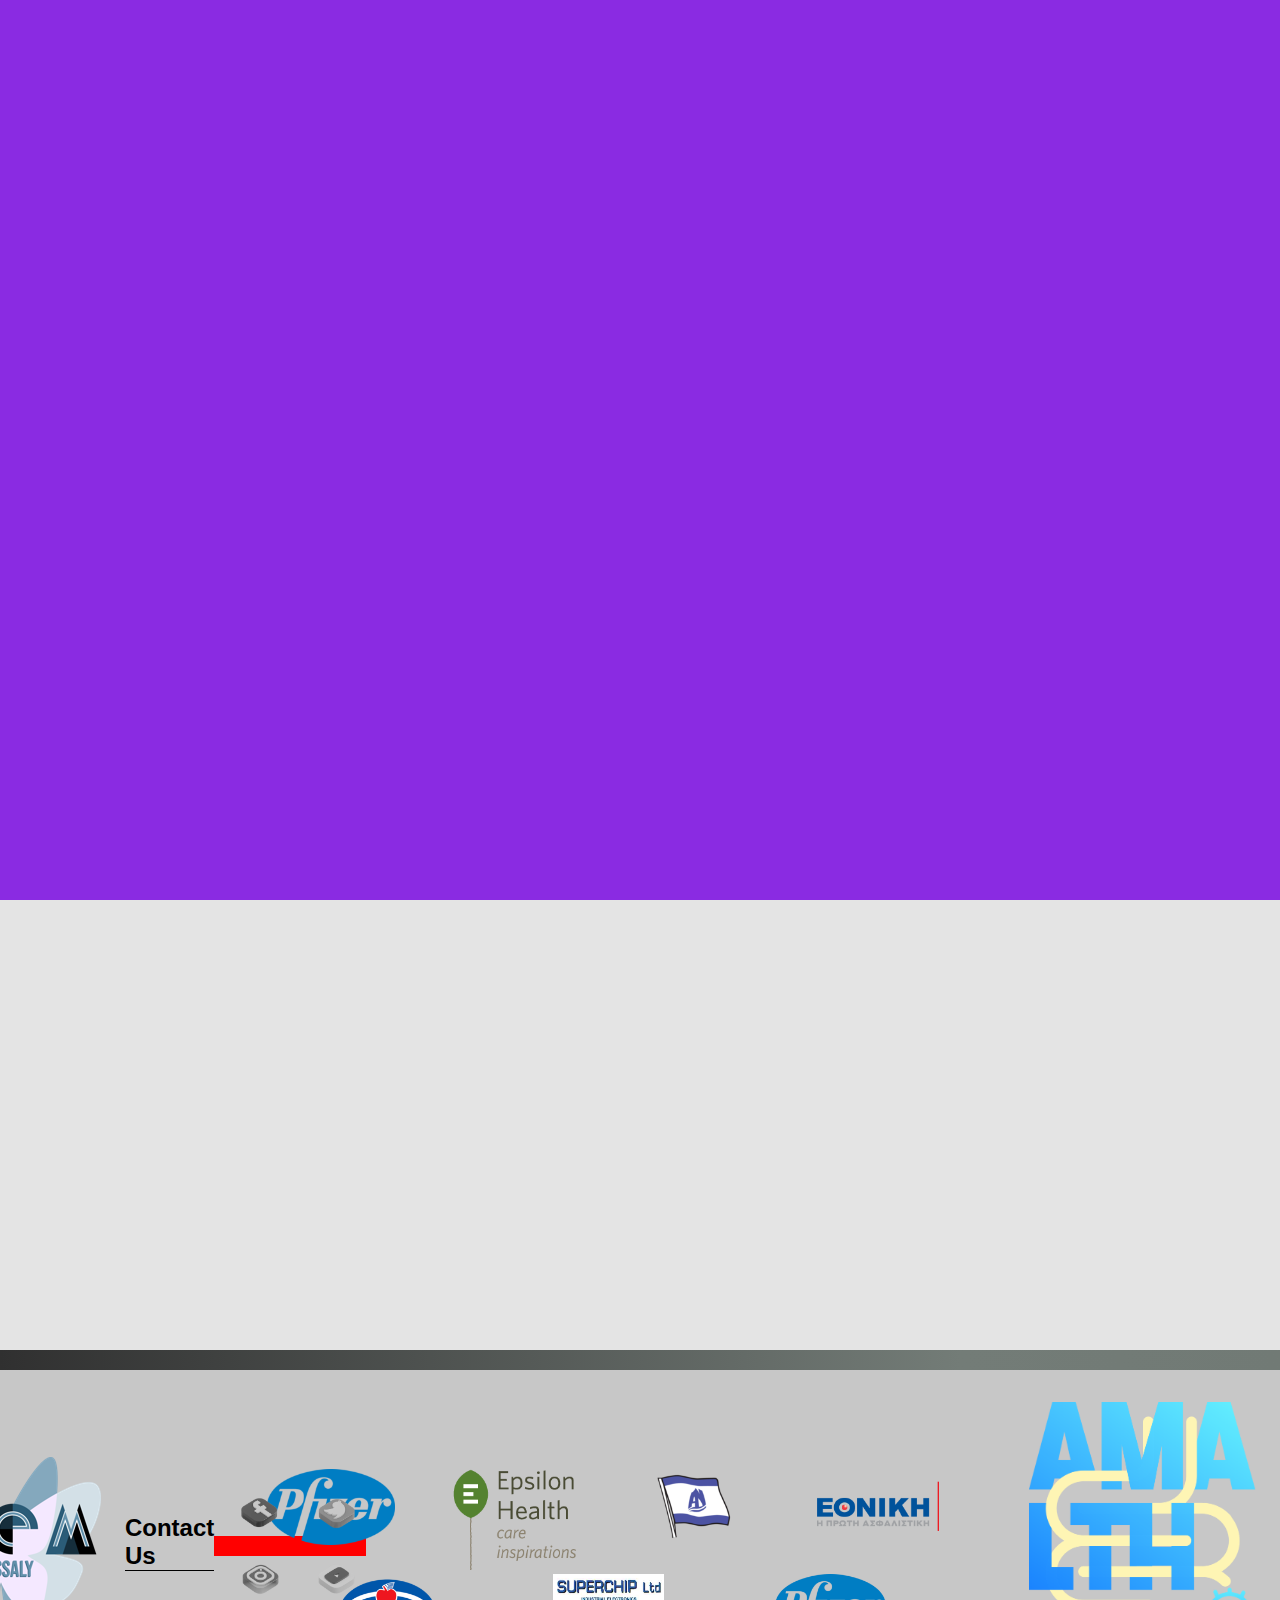
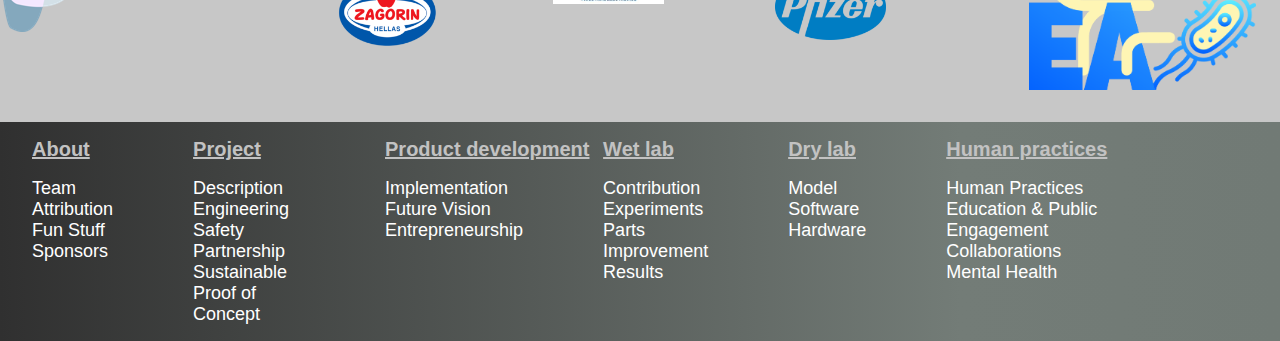
<file: our-team.html>
<!DOCTYPE html>
<html>
    <head>
        <link rel="stylesheet" type="text/css" href="assets/css/style.css">
        <link rel="stylesheet" type="text/css" href="assets/css/footerLast.css">
        <link rel="stylesheet" type="text/css" href="assets/css/our-team.css">
    </head>
    <body>
        <div class="context-container">
            <!--Photo and title at the begining of any page.-->
            <div class="pageHeader">


            </div>
        </div>

         <!-- Footer for desktops-->
        <!--Horizonal line on x axe, before the upperFooter.-->
        <footer>
            <div class="horizonal-line"></div>
            <div class="footerWrapper">
                <!-- upper footer with team logo and sponsors-->
                <div class="upperFooter">
                    <div class="upperFooter-cnt">
                        <div class="footerLogo-cnt">
                            <div class="fLogo-img">
                                <img src="assets/img/fly-thessaly-logo .png">
                            </div>
                            <!-- line on y axe.-->
                            <div class="footer-contactInfo-cnt">
                                <h2>Contact Us</h2>
                                <div class="footer-social">
                                    <div class="footer-soc-row">
                                        <div class="foo-soc-img"><a href="https://www.facebook.com/igemthessaly/" target="blank"><img src="assets/img/facebookColoredResized.png" ></a></div>
                                        <div class="foo-soc-img"><a href="https://www.instagram.com/igemthessaly/?hl=el" target="blank"><img src="assets/img/intagramLogo-Resized.png"></a></div>
                                    </div>
                                    <div class="footer-soc-row">
                                        <div class="foo-soc-img"><a href="https://twitter.com/igemthessaly?lang=el" target="blank"><img src="assets/img/twitterLogo-Resized.png"></a></div>
                                        <div class="foo-soc-img"><a href="https://www.youtube.com/channel/UCBHXzFL7r9xxHxqQICznphA" target="blank"><img src="assets/img/youtubeLogo-Resized.png"></a></div>
                                    </div>
                                    
                                </div>
                            </div>
                        </div>
                        <div class="footer-sponsors-cnt">
                            <div class="footer-sponsors-big">
                                <div class="sponsors-big-img">
                                    <img src="assets/img/sponsorsLogo/phizer-logo-resized.png">
                                </div>
                                <div class="sponsors-big-img">
                                    <img src="assets/img/sponsorsLogo/logo_EPSILON-HEALTH_square_200px.png">
                                </div>
                                <div class="sponsors-big-img">
                                    <img src="assets/img/sponsorsLogo/Hnet.com-image.png">
                                </div>
                                <div class="sponsors-big-img">
                                    <img src="assets/img/sponsorsLogo/ethniki-asfalistiki.png">
                                </div>
                            </div>
                            <div class="footer-sponsors-slide">
                                <div class="footer-sponsors-small">
                                    <img src="assets/img/sponsorsLogo/ZAGORIN final.png">
                                </div>
                                <div class="footer-sponsors-small">
                                    <img src="assets/img/sponsorsLogo/chiplogo.jpg" width="85%;">
                                </div>
                                <div class="footer-sponsors-small">
                                    <img src="assets/img/sponsorsLogo/phizer-logo-resized.png">
                                </div>
                                <div class="footer-sponsors-small">
                                    <img src="assets/img/sponsorsLogo/phizer-logo-resized.png">
                                </div>
                                <div class="footer-sponsors-small">
                                    <img src="assets/img/sponsorsLogo/phizer-logo-resized.png">
                                </div>
                                <div class="footer-sponsors-small">
                                    <img src="assets/img/sponsorsLogo/phizer-logo-resized.png">
                                </div>
                            </div>
                        </div>
                        <div class="footer-right-logo-cnt">
                            <img src="/assets/img/LogoAmal2021.jpg">
                        </div>
                </div>
                
            </div>
            <div class="lowerFooter">
                <div class="lowerFooter-cnt">
                    <div class="quickmenu-cnt">
                        <div>
                            <h2>About</h2>
                            <ul id="projectList">
                                <li><a href="https://2020.igem.org/Team:Vilnius-Lithuania/Description">Team</a></li>
                                <li><a href="https://2020.igem.org/Team:Vilnius-Lithuania/Implementation">Attribution</a></li>
                                <li><a href="https://2020.igem.org/Team:Vilnius-Lithuania/Contribution">Fun Stuff</a></li>
                                <li><a href="https://2020.igem.org/Team:visibleVilnius-Lithuania/Graphic_Design">Sponsors</a></li>
                            </ul>
                        </div>
                        <div>
                            <h2>Project</h2>
                            <ul id="projectList">
                                <li><a href="https://2020.igem.org/Team:Vilnius-Lithuania/Description">Description</a></li>
                                <li><a href="https://2020.igem.org/Team:Vilnius-Lithuania/Implementation">Engineering</a></li>
                                <li><a href="https://2020.igem.org/Team:Vilnius-Lithuania/Contribution">Safety</a></li>
                                <li><a href="https://2020.igem.org/Team:Vilnius-Lithuania/Graphic_Design">Partnership</a></li>
                                <li><a href="https://2020.igem.org/Team:Vilnius-Lithuania/Awards">Sustainable</a></li>
                                <li><a href="https://2020.igem.org/Team:Vilnius-Lithuania/Awards">Proof of Concept</a></li>

                            </ul>
                        </div>
                        <div>
                            <h2>Product development</h2>
                            <ul id="wetLab">
                                <li><a href="https://2020.igem.org/Team:Vilnius-Lithuania/Design">Implementation</a></li>
                                <li><a href="https://2020.igem.org/Team:Vilnius-Lithuania/Experiments">Future Vision</a></li>
                                <li><a href="https://2020.igem.org/Team:Vilnius-Lithuania/Results">Entrepreneurship</a></li>
                            </ul>
                        </div>
                        <div>
                            <h2>Wet lab</h2>
                            <ul id="dryLab">
                                <li><a href="https://2020.igem.org/Team:Vilnius-Lithuania/Model">Contribution</a></li>
                                <li><a href="https://2020.igem.org/Team:Vilnius-Lithuania/Software">Experiments</a></li>
                                <li><a href="https://2020.igem.org/Team:Vilnius-Lithuania/Hardware">Parts</a></li>
                                <li><a href="https://2020.igem.org/Team:Vilnius-Lithuania/Measurement">Improvement</a></li>
                                <li><a href="https://2020.igem.org/Team:Vilnius-Lithuania/Measurement">Results</a></li>

                            </ul>
                        </div>
                        <div>
                            <h2>Dry lab</h2>
                            <ul id="hpList">
                                <li>
                                    <a href="https://2020.igem.org/Team:Vilnius-Lithuania/Human_Practices">Model</a>
                                </li>
                                <li>
                                    <a href="https://2020.igem.org/Team:Vilnius-Lithuania/Education">Software</a>
                                </li>
                                <li>
                                    <a href="https://2020.igem.org/Team:Vilnius-Lithuania/The_6th_SynBio_Sense">Hardware</a>
                                </li>
                            </ul>
                        </div>
                        <div>
                            <h2>Human practices</h2>
                            <ul id="teamList">
                                <li>
                                    <a href="https://2020.igem.org/Team:Vilnius-Lithuania/Team">Human Practices</a>
                                </li>
                                <li>
                                    <a href="https://2020.igem.org/Team:Vilnius-Lithuania/Collaborations">Education & Public Engagement</a>
                                    </li>
                                    <li>
                                        <a href="https://2020.igem.org/Team:Vilnius-Lithuania/Attributions">Collaborations</a>
                                    </li>
                                    <li>
                                        <a href="https://2020.igem.org/Team:Vilnius-Lithuania/Attributions">Mental Health</a>
                                    </li>
                                </ul>
                        </div>
                    </div>
                    
                </div>
            </div>

        </footer>
        <!--SCRIPTS-->

        <script src="https://code.jquery.com/jquery-3.6.0.min.js"></script>
        <script  src="assets/js/slick.min.js"></script>
        <script  src="assets/js/slick-costum.js"></script>

    </body>
</html>
</file>
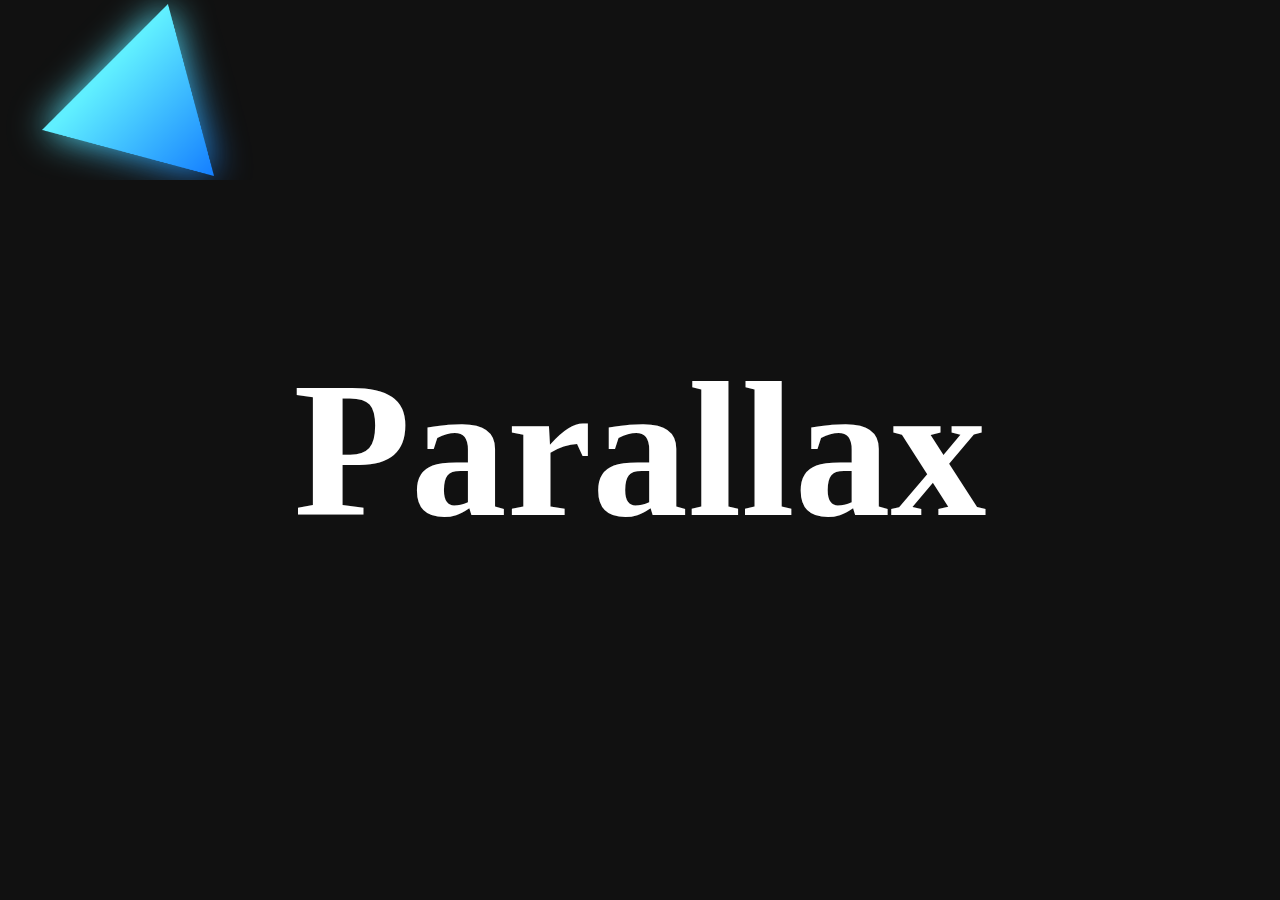
<file: parallax-test.html>
<!DOCTYPE html> 
<html>
    <head>
        <title>Template-Page</title>

        <meta content="width=device-width, initial-scale=1" name="viewport"/>
        <!--OUR Stylsheet rules-->

        <!--END of Stylesheet rules-->
        <!--==========================================================-->
        <!--Press 2 start font awesome-->
        <link rel="preconnect" href="https://fonts.gstatic.com">
        <link href="https://fonts.googleapis.com/css2?family=Ubuntu&display=swap" rel="stylesheet">
        <link href="https://fonts.googleapis.com/css2?family=Press+Start+2P&display=swap" rel="stylesheet">
        <link rel="preconnect" href="https://fonts.googleapis.com">
        <link rel="preconnect" href="https://fonts.gstatic.com" crossorigin>
        <link href="https://fonts.googleapis.com/css2?family=Raleway:wght@200&display=swap" rel="stylesheet">

        <!-- FOR TITLES-->
        <link rel="preconnect" href="https://fonts.gstatic.com" crossorigin>
        <link href="https://fonts.googleapis.com/css2?family=Sarala:wght@700&display=swap" rel="stylesheet">
        <!--==========================================================-->
    </head>

    <style>
        *{
            margin: 0;
            padding: 0;
            box-sizing: border-box;
        }
        body{
            background-color: #111;
        }
        section{
            position: relative;
            width: 100%;
            height: 100vh;
            overflow: hidden;
            display: flex;
            justify-content: center;
            align-items: center;
        }

        section h2{
            position: relative;
            color: #fff;
            font-size: 12rem;
        }

        section img{
            position: absolute;
            top: 0;
            left: 0;
            width: 20%;
            height: 20%;
            object-fit: cover;
        }

    </style>

    <body>

        <section>
            <img src="assets/img/final_triangle_blue.png" data-speed="5" class="layer">
            <h2 class="layer" data-speed="2">Parallax</h2>
        </section>

        <script type="text/javascript">
            document.addEventListener("mousemove" , parallax);
            function parallax(e){
                this.querySelectorAll('.layer').forEach(layer => {
                    const speed = layer.getAttribute('data-speed')

                    const x = (window.innerWidth - e.pageX*speed)/100
                    const y = (window.innerHeight - e.pageY*speed)/100

                    layer.style.transform = 'translateX(${x}px) translateY(${y}px)'
                });
            }
        </script>
                <script src="assets/js/parallax.js" type="text/javascript"></script>

    </body>
</html>
</file>
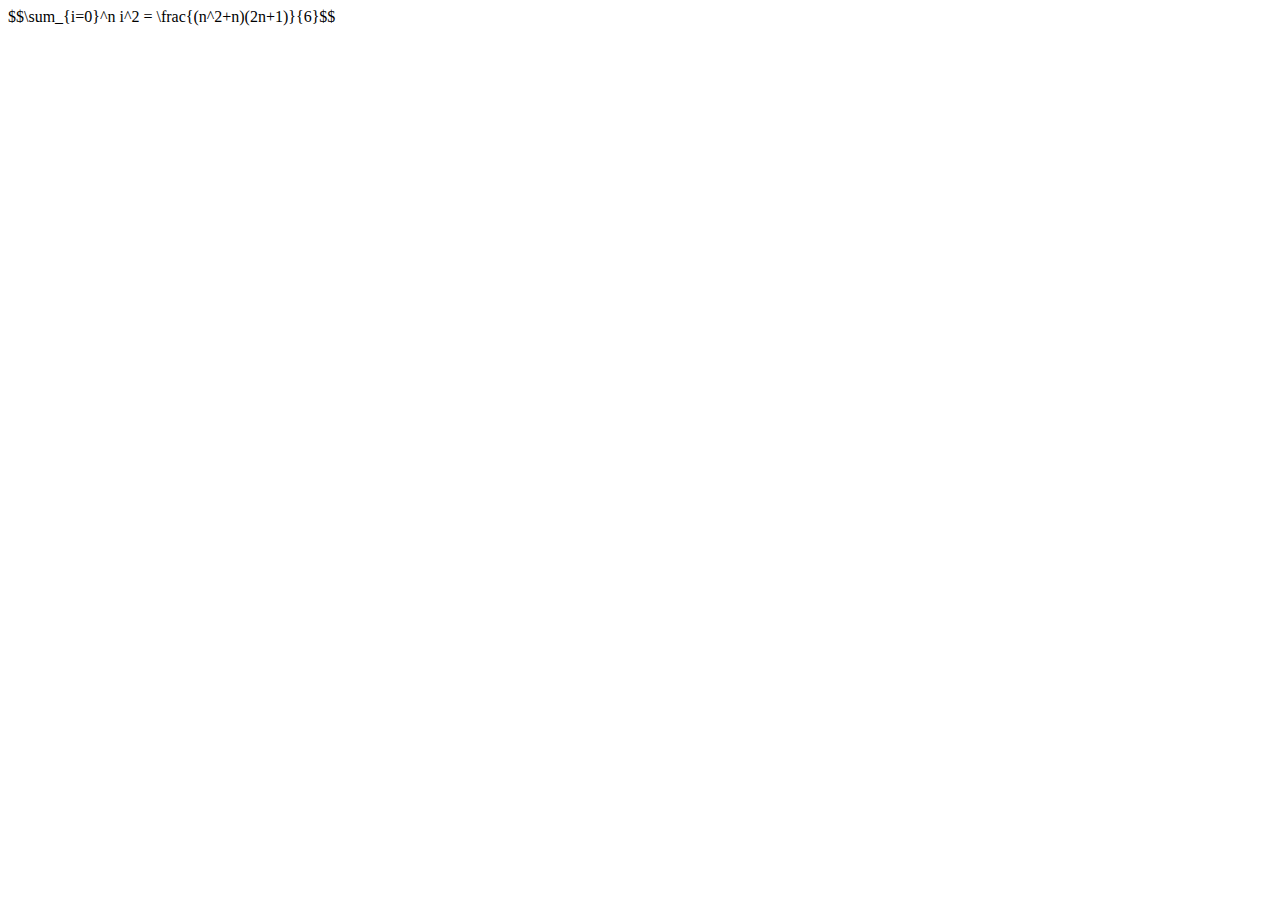
<file: TestMathJax.html>
<!DOCTYPE html>
<html>
    <head>
        <title>Test MathJax</title>
        <!--mathJAX IMPORT FROM IGEM-->
        <script src="https://2021.igem.org/common/MathJax-2.5-latest/MathJax.js?config=TeX-AMS-MML_HTMLorMML"></script>
    </head>
    <body>
        <div class="cnt-mathJAx">
            <!-- WATCH TUTORIAL https://math.meta.stackexchange.com/questions/5020/mathjax-basic-tutorial-and-quick-reference-->
                $$\sum_{i=0}^n i^2 = \frac{(n^2+n)(2n+1)}{6}$$
        </div>
    </body>
</html>
</file>
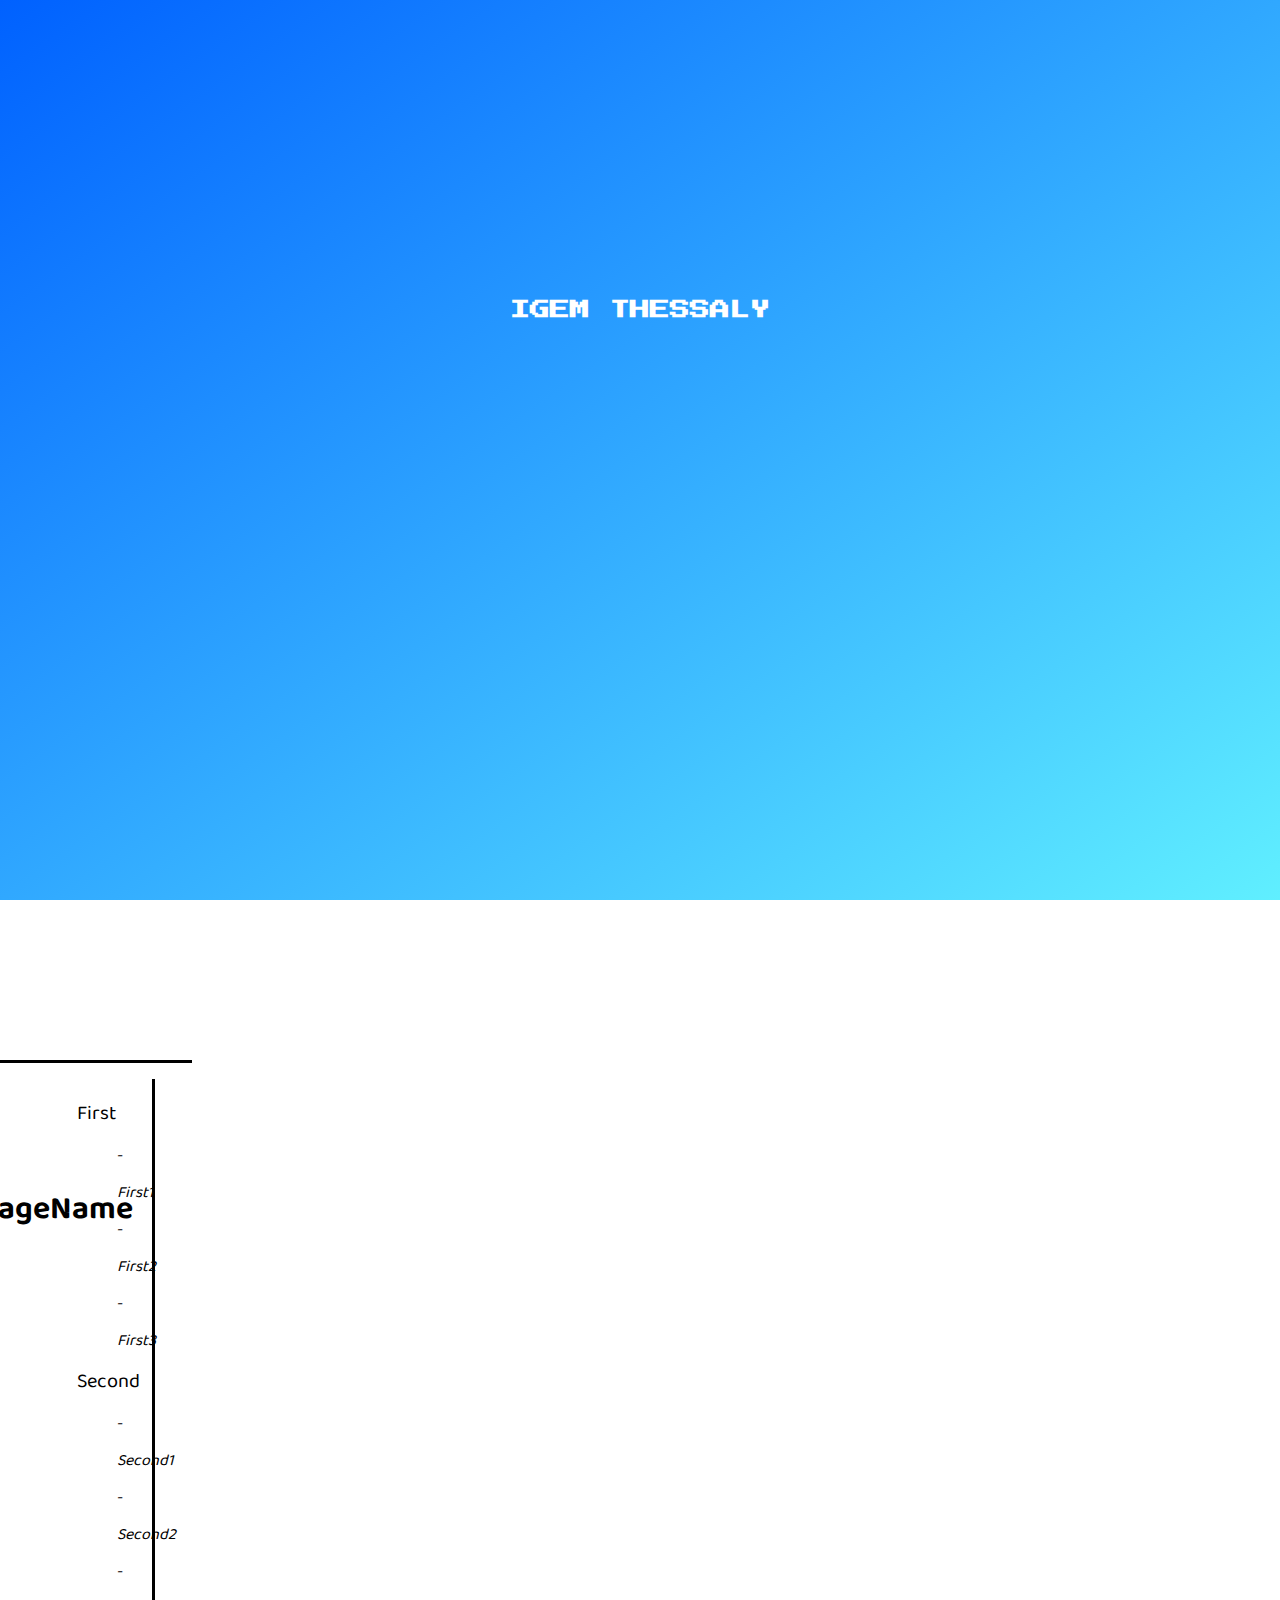
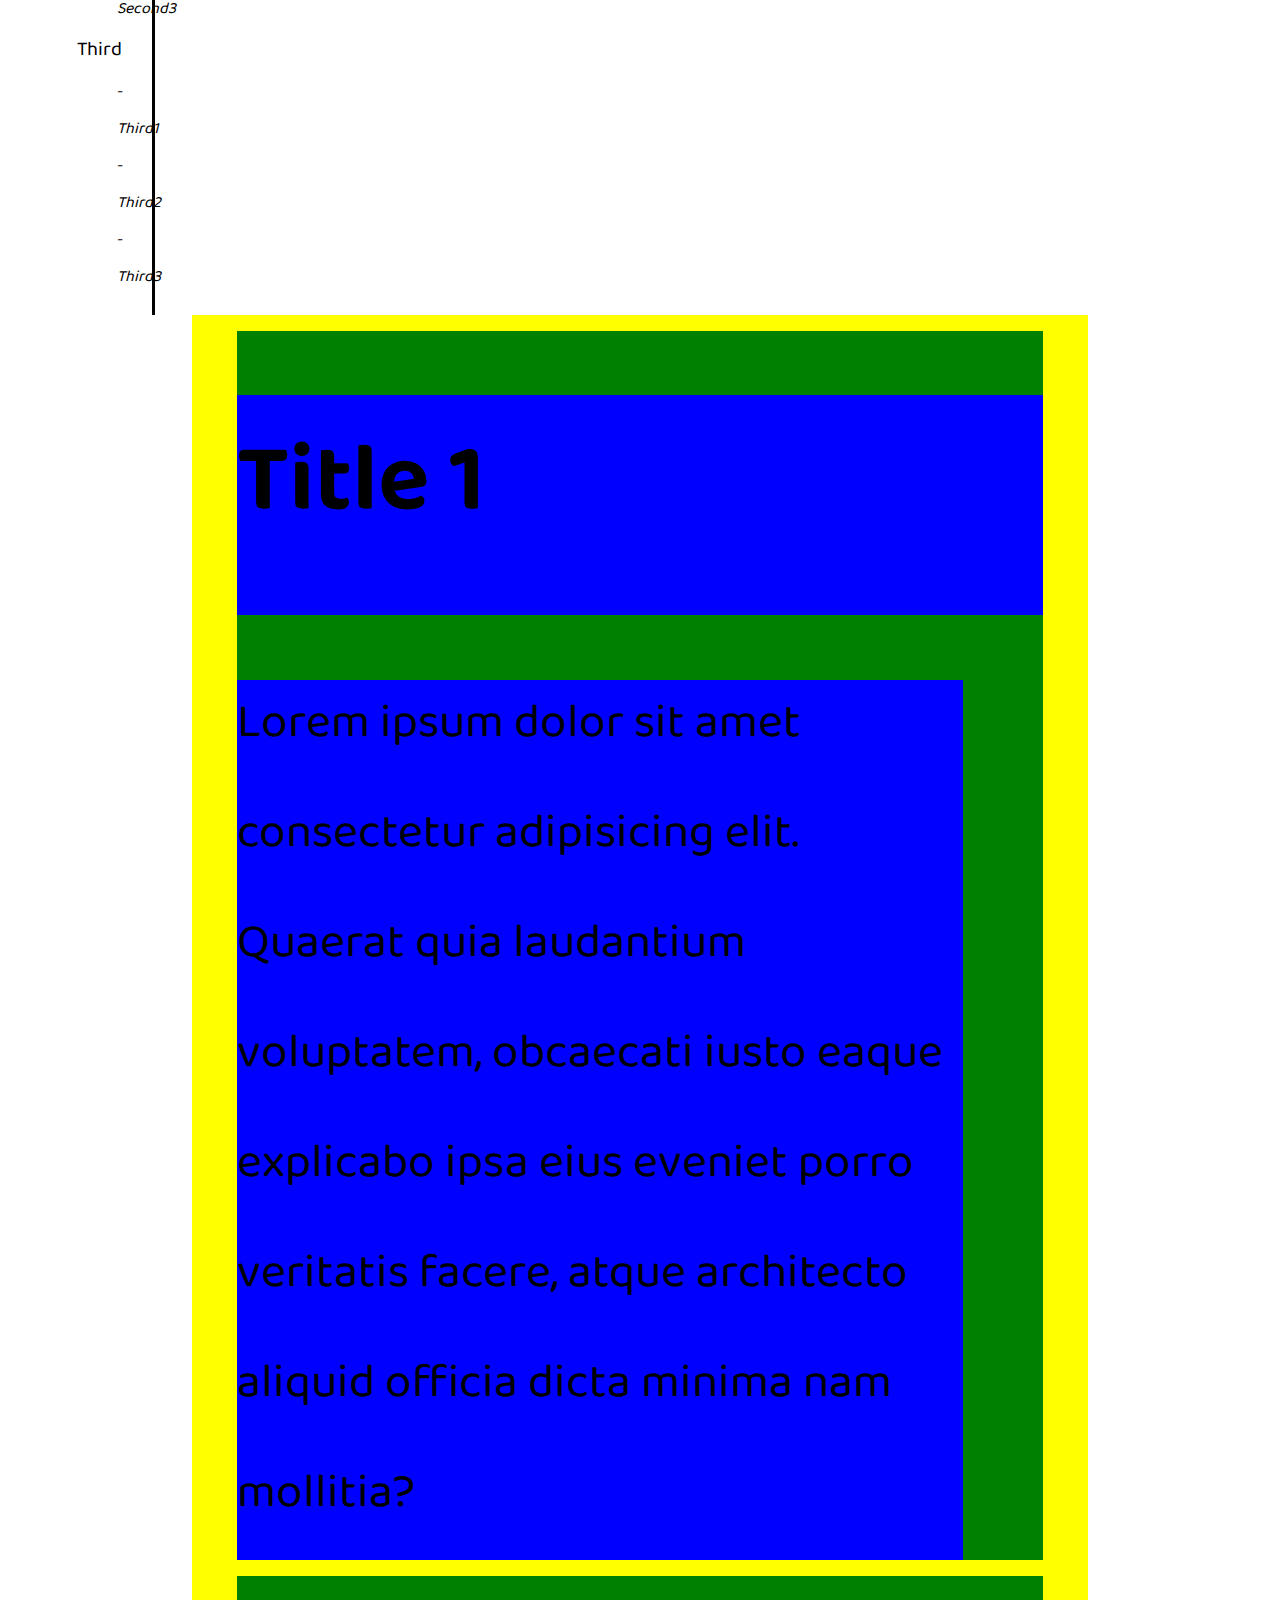
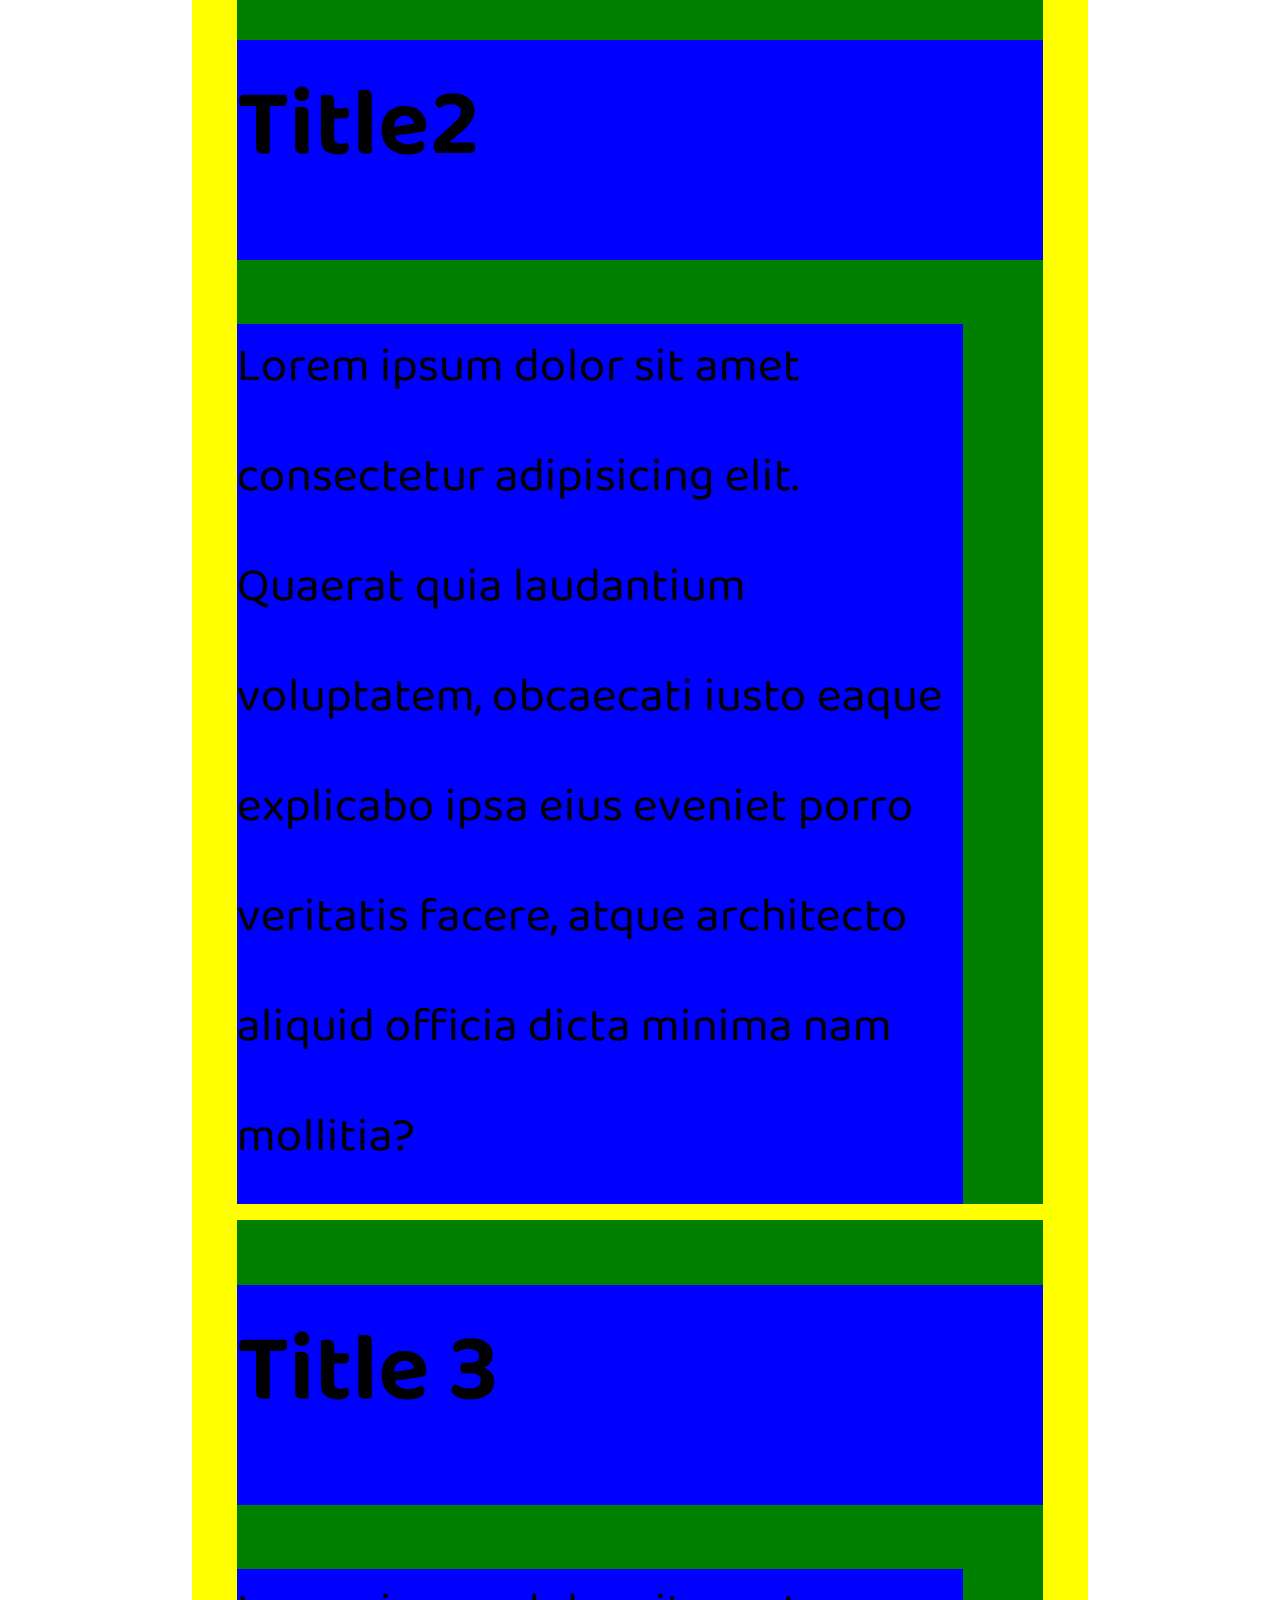
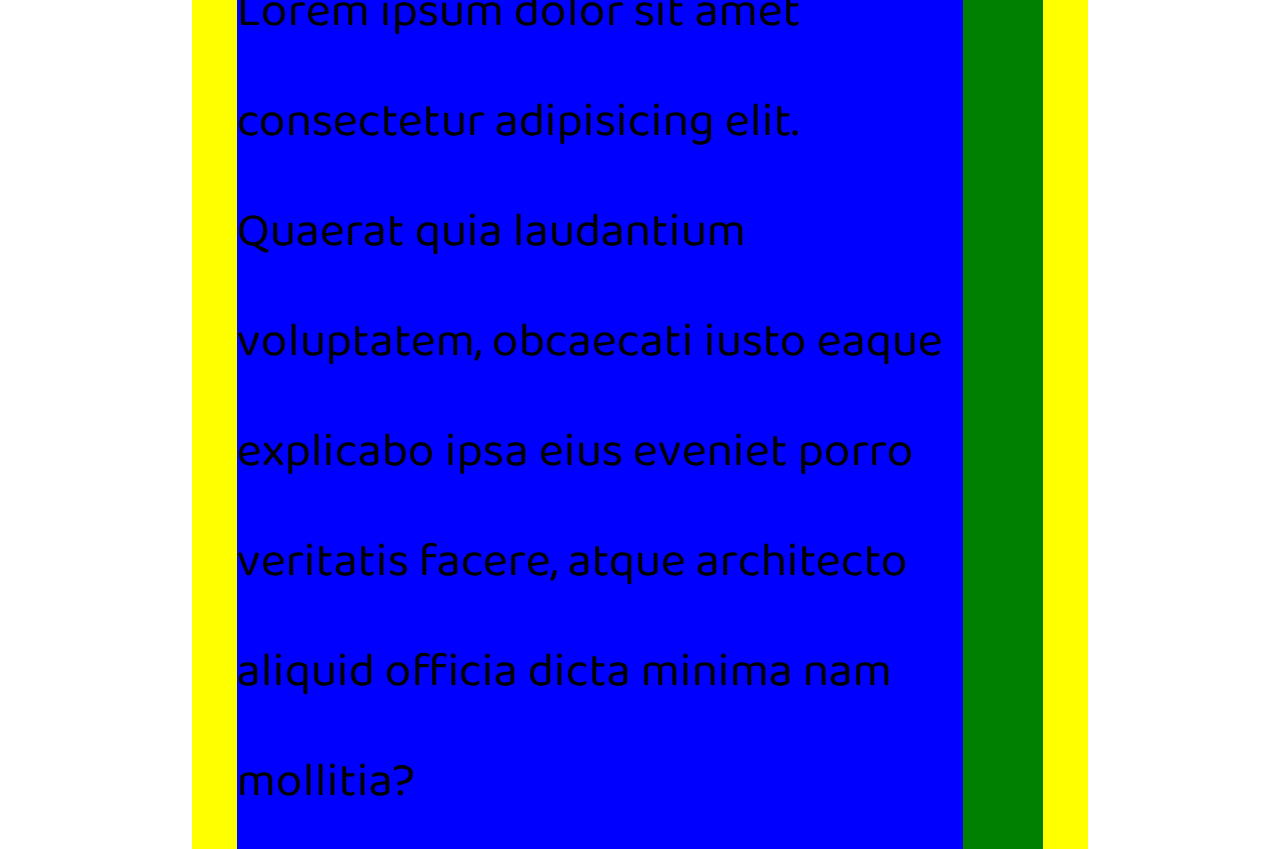
<file: v1.html>
<!DOCTYPE html>
<html>
    <head>
        <title>Pre-Loader</title>
        <meta content="width=device-width, initial-scale=1" name="viewport" />
        <link rel="stylesheet" type="text/css" href="assets/css/style.css">
        <!--==========================================================-->
        <!--Press 2 start font awesome-->
        <link rel="preconnect" href="https://fonts.gstatic.com">
        <link href="assets/css/all.min.css">
        <link href="https://fonts.googleapis.com/css2?family=Press+Start+2P&display=swap" rel="stylesheet">
        <!--==========================================================-->
        <!--==========================================================-->
        <!--==========================================================-->
        <link href="https://fonts.googleapis.com/css2?family=Baloo+Tammudu+2&display=swap" rel="stylesheet">
        <!--jQuerry / pace js / tweenmax-->
        <script src="https://code.jquery.com/jquery-3.6.0.min.js"></script>
    </head>

    <body>

        <div class="preloader" id="preloader">
            <div id="text"></div>
            <div class="r" id="textLoad"></div>
        </div>
        <!--<div class="MainMenu">
            <div class="nav-brand">
                <div class="nav-brand-logo">
                    <a href="http://127.0.0.1:5500/index.html">
                        <img class="brand-icon" src="assets/img/LogoAmal2021.jpg" width="70">
                    </a>
                </div>
                <div class="nav-list">  
                    <a href="index.html">Home</a>
                    <a>Team</a>
                    <a>Project</a>
                    <a>Safety</a>        
                </div>
            </div>
        </div>-->
        
        <div class="All">
                <div class="ContainerNavigationContext">
                    <div class="overview">
                        
                    </div>
                    <div class="NavigationContainer">
                        <div class="NavigationMenuContainer">
                            <div class="NavigationPageName">
                                <h1>PageName</h1>
                            </div>
                            <div class="NavigationLinks">
                                <ul>
                                   <li><a href="#first" id="link_1">First</a></li>
                                   <ul>
                                       <li>-<i>First1</i></li>
                                       <li>-<i>First2</i></li>
                                       <li>-<i>First3</i></li>
                                   </ul>
                                   <li><a href="#second" id="link_2">Second</a></li> 
                                   <ul>
                                        <li>-<i>Second1</i></li>
                                        <li>-<i>Second2</i></li>
                                        <li>-<i>Second3</i></li>
                                    </ul>
                                   <li><a href="#third" id="link_3">Third</a></li>
                                   <ul>
                                        <li>-<i>Third1</i></li>
                                        <li>-<i>Third2</i></li>
                                        <li>-<i>Third3</i></li>
                                    </ul>
                                </ul>
                                
                            </div>
                                
                        </div>
                    </div>
                    <div class="RightSideBar">
                        <!-- Right Side Bar -->
                    </div>
                    <div class="ContainerContext">
                        <div id="first" class="ContextBody">
                            <div  class="ConTitle">
                                <h1 >Title 1</h1>
                            </div>
                            <div class="Context">
                                Lorem ipsum dolor sit amet consectetur adipisicing elit. Quaerat quia laudantium voluptatem, obcaecati iusto eaque explicabo ipsa eius eveniet porro veritatis facere, atque architecto aliquid officia dicta minima nam mollitia?
                            </div>
                        </div>
                        <div id="second" class="ContextBody">
                            <div  class="ConTitle">
                                <h1 >Title2</h1>
                            </div>
                            <div class="Context">
                                Lorem ipsum dolor sit amet consectetur adipisicing elit. Quaerat quia laudantium voluptatem, obcaecati iusto eaque explicabo ipsa eius eveniet porro veritatis facere, atque architecto aliquid officia dicta minima nam mollitia?
                            </div>
                        </div>
                        <div id="third" class="ContextBody">
                            <div  class="ConTitle">
                                <h1>Title 3</h1>
                            </div>
                            <div class="Context">
                                Lorem ipsum dolor sit amet consectetur adipisicing elit. Quaerat quia laudantium voluptatem, obcaecati iusto eaque explicabo ipsa eius eveniet porro veritatis facere, atque architecto aliquid officia dicta minima nam mollitia?
                            </div>
                        </div>

                    </div> 
                    
                </div>

            
            
        </div>

        


        <script src="assets/js/main.js"></script>
        <script>
            var timeoutID;

            jQuery(document).ready(function() {
                // start hiding the message after 2 seconds
                timeoutID = window.setTimeout(hideMessage, 2000);
            });

            function hideMessage() {
                jQuery('.preloader').animate({
                    opacity: 0
                }, 800, function() {
                    jQuery('.preloader').css({
                        display: 'none'
                    });
                });
            }
        </script>

        <script>
            $(document).ready(function() {
            $(window).scroll(function() {
                var scrollPos = $(window).scrollTop();
                
                var page1Top = $("#first").offset().top;
                var page2Top = $("#second").offset().top;
                var page3Top = $("#third").offset().top;

                if (scrollPos >= page1Top && scrollPos < page2Top) {
                $("#link_1").addClass("active");
                $("#link_2").removeClass("active");
                $("#link_3").removeClass("active");
                } else {
                $("#link_1").removeClass("active");
                }

                if (scrollPos >= page2Top && scrollPos < page3Top) {
                $("#link_2").addClass("active");
                $("#link_1").removeClass("active");
                $("#link_3").removeClass("active");
                } else {
                $("#link_2").removeClass("active");
                }
                
                if (scrollPos >= page3Top) {
                $("#link_3").addClass("active");
                $("#link_1").removeClass("active");
                $("#link_2").removeClass("active");
                } else {
                $("#link_3").removeClass("active");
                }

            });
            });
        </script>

        <script>
            var fixmeTop = $('.NavigationContainer').offset().top;
            $(window).scroll(function() {
                var currentScroll = $(window).scrollTop();
                if (currentScroll >= fixmeTop) {
                    $('.NavigationContainer').css({
                        position: 'fixed',
                        top: '0',
                        left: '0'
                    });
                } else {
                    $('.NavigationContainer').css({
                        position: 'static'
                    });
                }
            });
        </script>
    </body>
</html>
</file>
<file: assets/css/style.css>
/*List
1. PreLoader
2. MainMenu
3. NavigationMenu on Left
4. Right Side Bar from Container Context
5. Context
6. Index Content Template
7. Toggle Menu
8. 100% Video index
*/

html{
    scroll-behavior:smooth;
    animation-timing-function: ease-out;
}

body{
    margin:0;
    padding: 0;
    overflow-x: hidden;
    font-family: 'Raleway', sans-serif;
}

/* ====== preLoader =======*/

#preloader {
    width: 100%;
    height: 100vh;
    background-image: linear-gradient(to bottom right,#0061FF ,#60EFFF );    overflow: hidden;
    position: fixed;
    transition-timing-function: cubic-bazier(0.19, 1, 0.22, 1);
    z-index: 99999;
}

#text{
    color: white;
    font-size: 20px;
    margin-top: 300px;
    text-transform: uppercase;
    font-family: 'Press Start 2P', cursive;
    font-weight: 700;
    display:flex;
    justify-content: center;
}

#textLoad{
    color: white;
    font-size: 20px;
    margin-top: 40px;
    text-transform: uppercase;
    font-family: 'Press Start 2P', cursive;
    font-weight: 700;
    display:flex;
    justify-content: center;
}

.All{ /* All COntent */
    width: 100%;
    height: 100vh;
    font-family: 'Baloo Tammudu 2', cursive;
}
/*====== MainMenu=========*/
.MainMenu{
    width: 100%;
    position:fixed;
    background-color: #555;   
    top: 0; 
    z-index: 10;
}
.nav-brand{
    display: flex;
    flex-direction: row;
    height: 50px;
}
.nav-brand-logo {
    padding-top: .5rem;
    padding-right: 2rem;
    padding-left: 1rem;
    width: 60px;
    height: 110px;
    background-color:#555;
    transform: rotate(0deg);
    border-radius: 30%;


}

.brand-icon {
    transform: rotate(0deg);
    padding-left: .3rem;
}
.nav-list ul {
    margin: .29rem;
}
.nav-list ul li{
    float: left !important;
    display: block;
    color: #d1d1d1;
    text-decoration: none;
    padding: 0px 16px;
    padding-bottom: 0px;
    text-decoration: none;
    font-size: 20px;
    font-family: 'Baloo Tammudu 2', cursive;
}

.nav-list ul li a:hover {
    color:#60EFFF;
}
.nav-list ul li a:active {
    color: #0061FF;
}

li.dropdown {
    display: inline-block;
}

.dropdown-content {
    display: none;
    position: absolute;
    background-color: #f9f9f9;
    min-width: 160px;
    box-shadow: 0px 8px 16px 0px rgba(0,0,0,.2);
}

.dropdown-content a{
    color: black; 
    padding: 12px 16px;
    text-decoration: none;
    display: block;
    text-align: left;
}
.dropdown-content a:hover {background-color: #f1f1f1;}

.dropdown:hover .dropdown-content{
    display: block;
}


/*======= Left Navigation Menu========= */


.NavigationContainer{
    top: 100vh;
    width: 15%;
    height: 100%;
    position: static;
    
}

.NavLogo{
    width: 100%;
    margin-top: 1rem;
    height: 15%;
    object-fit: contain;
    display: flex;
    justify-content: center;
}

.NavLogo img{
    width: 100px;
    height: auto;
}

.NavigationMenuContainer{
    width: 100%;
    height: auto;
    margin-top: 10rem;
    display: flex;
    align-items: center;
    justify-content: center;
    border-top: solid black ;
}

.NavigationLinks{
    height: auto;
    width: 60%;
    display: flex;
    flex-direction: column;
    border-right: solid black;
    margin-top: 1rem;
}

.NavigationLinks a{
    margin-top: 1rem;
    text-decoration: none;
    color: black;
    font-size: 20px;
}


.NavigationPageName{
    position: absolute;
    margin-bottom: 34rem;
    margin-right: 5rem;
  }

.NavigationLinks ul{
    background-color: transparent;
    list-style-type: none;
}

.NavigationLinks ul li a.active{
    color: rgb(119, 10, 10);
    background-color: white;

}
  /* Right Side Bar from Container Context */
  .RightSideBar{
    width: 15%;
    height: 500px;
    float: right;
    position: relative;
}

.overview{
    width: 100vw;
    height: 100vh;
    background-color: red;
}

/*======= Context123 ========*/


.ContainerNavigationContext{
    width: 100vw;
    height: auto;
}

.ContainerContext{
    width: 70%;
    height: auto;
    background-color: yellow;
    position: relative;
    float: right;
    display: flex;
    align-items: center;
    flex-direction: column;
}


.ContextBody{
    width: 90%;
    height: auto;
    background-color: green;
    margin-top: 1rem;
}

.ConTitle{
    width: 100%;
    height: auto;
    background-color: blue;
    font-size: 3rem;
}
.Context{
    width: 90%;
    height: auto;
    background-color: blue;
    font-size: 3rem;
}

/*=====Index Content Template ========*/

.main-ct{
    background: rgb(163,198,255);
    background: linear-gradient(0deg, rgba(163,198,255,1) 0%, rgb(243, 243, 243) 25%, rgb(243, 243, 243)75%, rgba(163,198,255,1) 100%);
    justify-content: center;
    
}
.main-ct2{
    background: rgb(254,245,180);
background: linear-gradient(90deg, rgba(254,245,180,1) 0%, rgb(247, 247, 247) 25%, rgb(247, 247, 247) 75%, rgba(96,239,255,1) 100%);
    justify-content: center;
    height: 100vh;
    
}
.main-ct3{
    background: rgb(248,153,125);
    background: linear-gradient(209deg, rgba(248,153,125,1) 0%, rgb(240, 240, 240) 25%, rgb(240, 240, 240) 75%, rgba(96,239,255,1) 100%, rgba(96,239,255,1) 100%);
    justify-content: center;
    height: 100vh;
    
}

.main-content{
    width: 75%;
    height: 100%;
    background: transparent;
    float: center;
}

.par{
    width: 100%;
    height: 400px;
}

/*======= TOGGLE MENU ======*/

.ToggleMenu{
    margin: 0;
    padding: 0;
    overflow: hidden;
    cursor: url('../img/bacteria_layer4\ cursor\ \(1\).svg') , auto;
}



/* Container Toggle Menu */
.ct-tm{
    position: fixed;
    top: 2rem;
    right: 3rem;
    width: 120px;
    height: 40px;
    display: flex;
    align-items: center;
    flex-wrap: wrap;
    z-index: 11;
    background-color: white;

}

.menucirc1{
    width: 40px;
    height: 40px;
    position: absolute;
    border-radius: 50%;
    z-index: -1;
    left: -20px;
    background-color: white;
}

.menucirc2{
    width: 40px;
    height: 40px;
    position: absolute;
    border-radius: 50%;
    z-index: -1;
    right: -20px;
    background-color: white;
}

.toggleX{
    position: absolute;
    right: 0;
    width: 30px;
    height: 30px;
    display: flex;
    flex-wrap: wrap;
    align-items: center;
    overflow: hidden;
    animation-name: haha;
    animation-duration: 0.5s;
    cursor: pointer;
}

/* Toggle Menu Trigger Button */
.row1, .row2, .row3{
    background: black;
    height: 3px;
    width: 100%;
    margin-top: 1px;
    transition: 0.4s;
}

/* The Modal (background) */
.modal {
    display: none; /* Hidden by default */
    position: fixed; /* Stay in place */
    z-index: 1; /* Sit on top */
    left: 0;
    top: 0;
    width: 100vw; /* Full width */
    height: 100vh; /* Full height */
    overflow: auto; /* Enable scroll if needed */
    overflow: hidden;
}
  
  /* Modal Content */
.modal-content {
  
    background-color: red;
    border: 1px solid #888;
    width: 230px;
    height: 100vh;
    padding-top: 30px ;
    z-index: 1;
    animation: fadeIn 1s;
    margin: 0;
}

.modal-content a {
    color: green;
    text-decoration: none;
    text-transform: uppercase;
    padding-left: 20px;
}

#more  {
    display: none;
}




#TextBox.open {
    transform: translateY(0);
    clip-path: polygon(0 0,100% 0,100% 100%,0 100%);
}

#TextBox.open {
    transform: translateY(0);
    clip-path: polygon(0 0,100% 0,100% 100%,0 100%);
}

#TextBox {
    transition: transform 0.35s, clip-path 0.35s;
    text-align: left;
    margin: 10px;
}

#TextBox {
    transition: transform 0.35s, clip-path 0.35s;
    text-align: left;
    margin: 10px;
}

/* Toggle Menu Opens Animation */
@keyframes fadeIn {
    0% {opacity:0; transform: translate(-200px,0px);}
    100% {opacity:1; transform: translate(0px,0px);}
}

@keyframes OpenMenu{
    0% {left: 0px;}
    100% {left:100px}
}

@keyframes MoveRight{
    0% {left: 0px;}
    100% {left:100px}
}

@keyframes haha{
    0% {opacity: 0;}
    99% {opacity: 0;}
    100% {opacity: 1;}
}

.logo{
    display: flex;
    justify-content: center;
    align-items: center;
}
.logoImg {
    height: 100px;
    width: auto;
}

a:hover{
    cursor: pointer;
}


/*li menu */
.li-menu{
    list-style-type: none;
    margin: 0;
    padding: 0;
    background-color: #f1f1f1;
}

.li-menu a{
    padding-left: 8px 16px;
    display: flex;
    align-items: center;
    color: #000;
    text-decoration: none;
    text-transform: capitalize;
    background-color: #dddddd; 
    height: 70px;
}
li a.active {
    background-color: #04AA6D;
    color: white;
  }

/* Change the link color on hover */
.li-menu a:hover:not(.active) {
    background-color: #555;
    color: white;
  }

  @media  screen and (max-width: 1024px){
      .modal-content{
          width: 18%;
      }

       .li-menu a{
        font-size: 20px;   

       }      
  }

  @media screen and (max-width: 768px){
      .modal-content{
          width: 30%;
      }
  }

  @media screen and (max-width: 425px){
      .modal-content{
          width: 52%;
      }

      .li-menu a{
          font-size: 15px;
      }
  }

  /* Toggle Menu X animation */

  .change .row1 {
    transform: rotate(-45deg) translate(-9px, 6px);
    transform: rotate(-45deg) translate(-9px, 6px);
  }
  
  .change .row2 {opacity: 0;}
  
  .change .row3 {
    transform: rotate(45deg) translate(-8px, -8px);
    transform: rotate(45deg) translate(-8px, -8px);
  }

  /*===== 100% Video Index======= */
#indexVideo{
    position: fixed;
    left: 0;
    top : 0;
    min-width: 100%; 
    min-height: 100%;
}
.else{
    width: 100%;

}

.test{
    top: 0;
    left: 0;
    width: 100%;
    height: 100vh;
    overflow: hidden;

}

.bg1{
    display: block;
}

.bg2{
    display: none;
}
@media only screen and (max-width: 1024px){  
    .test video{
        top: 0;
        left: 0;
        position: absolute;        
        width: 100%;
        height: 100%;
        object-fit: cover;

    }

}

@media only screen and (max-width: 768px){
    .bg1{
        display: none;
    }
    .bg2{
        display: block;
    }
}


.menuButton{
    width: 80px;
    height: 100%;
    display: flex;
    align-items: center;
    border-right: #000 solid 1px;
    font-family: 'Ubuntu';
    cursor: pointer;
}
</file>
<file: assets/css/footerLast.css>
body {
    background-color: rgb(199, 199, 199);
    font-family: 'Raleway', sans-serif;
    margin: 0;
}

.testclass {
    width: 100%;
    height: 100vh;
}

.testclass p {
    font-size: 28px;
}

body{
    overflow-x: hidden !important;

}

/*----------- FOOTER--------------*/

.footerWrapper {
   
    width: 100vw;
    height: auto;
    display: flex;
    flex-direction: column; 

}

.horizonal-line {
    width: 100%;
    height: 20px;
    background: rgb(48,48,48);
    background: linear-gradient(90deg, rgba(48,48,48,1) 0%, rgba(115,124,119,1) 75%, rgba(113,122,117,1) 100%, rgba(223,248,235,1) 100%); 
}
.upperFooter {

    width: 100vw;
    height: auto;
    display: flex;
    align-items: center;
    justify-content: center;
    flex-direction: row;
}



.upperFooter-cnt {
    width:95%;
    height: 100%;
    display: flex;
    flex-direction: row;
    align-items: center;
    justify-content: center;
}








.foo-soc-img a{
    display: flex;
    align-items: center;
    justify-content: center;
}

.footer-img-logo{
    display: none;
}

@media screen and (max-width: 970px){
    .upperFooter-cnt{
        flex-direction: column;
    }

    .footer-sponsors-cnt {
        width: 100% !important;
    }

    .footer-img-logo{
        display: block;
    }

    .footer-right-logo-cnt img{
        display: none;
    }

    .foo-soc-img img:hover{
        animation-name:none;
        animation-duration: 0s !important;
    }

     .flex-end a{
        justify-content: flex-end;
    }

    .flex-start a{
        justify-content: flex-start;
    }
    .social-footer-bottom-mobile{
        display: block;
        width: 100%;
        height: auto;
        display: block;
        display: flex;
        align-items: center;
        justify-content: center;
        flex-direction: column;
        margin-bottom: 1rem;
    }
}

@media screen and (min-width: 961px){
    .social-footer-bottom-mobile{
        display: none;
    }
}

@media screen and (max-width: 768px){
    .footerLogo-cnt img{
        width: 150% !important;

    }
}
.fLogo-img {
    padding-right: 1rem;
    width: auto;
}


.footerLogo-cnt { /* 1 */
    width: 20%;
    display: flex;
    align-items: center;
    justify-content: center;
}

.footerLogo-cnt img{ /* 1 */
    margin-top: 1rem;
    margin-left: 1rem;
    margin-bottom: 1rem;
}



.yLine{
    height: 80%;
    width: 3px;
    background: rgb(48,48,48);
    background: linear-gradient(90deg, rgba(48,48,48,1) 0%, rgba(115,124,119,1) 75%, rgba(113,122,117,1) 100%, rgba(223,248,235,1) 100%); 
    margin-left: 1rem;
    margin-right: 1rem;
    
}
.footer-contactInfo-cnt {
    height: auto;
    width:auto;
    display: flex;
    align-items: center;
    flex-direction: row;
    margin-left: 0.5rem;
    margin-right: 0.5rem;
}

.footer-contactInfo-cnt h2 {
  margin-top: 0.5rem;
  margin-bottom: 0.5rem;
  font-size: 1.5rem;
  border-bottom: 1.5px solid black;
  margin-bottom: 1rem;
  color: black;
  
}
/*-----Fix the media screen for CONTACT US on footer */
@media screen and (max-width: 841px){
    .footer-contactInfo-cnt h2 {
        font-size: 1.7rem;
    }
}
@media screen and (max-width: 760px) {
    .footer-contactInfo-cnt h2 {
        font-size: 1.5rem;
    }
}
/*-----End of media fot CONTACT US */





.footer-social {
    width: 100%;
    height: 20px  !important;
    display: flex;
    flex-direction: row;
    justify-content: center;
    align-items: center;
    background-color: red;
}


.foo-soc-img img {
    width: 60%;
    min-width: 60px;
    -webkit-filter: grayscale(100%);
    -moz-filter: grayscale(100%);
    -ms-filter: grayscale(100%);
    filter: grayscale(100%);
}

.foo-soc-img img:hover{
    animation-name: LogoChange;
    animation-duration: 1.5s;
    animation-fill-mode: forwards;
}

@keyframes LogoChange {
    0% {filter: grayscale(100%); transform: translate(0px, 0px);}
    50% {filter: grayscale(0%); transform: translate(0px, -20px);}
    100% {-webkit-filter: grayscale(0%);-ms-filter: grayscale(100%);-moz-filter: grayscale(100%);filter: grayscale(0%); transform: translate(0px, -20px);}

}


.footer-sponsors-cnt { 
    width: 60%;
    height: auto;
    margin-left: 1rem;
    display: flex;
    flex-direction: column;
    justify-content: center;

}

.footer-sponsors-big{
    width:100%; 
    height: auto;
    display:flex;
    justify-content: center;
    align-items: center;
    flex-direction: row;
    align-items: center;
}

.sponsors-big-img img {
    width: 70%;
}


.footer-sponsors-slide { 
    width: 100%;
    padding-left: 4rem;
    height: auto;
    position: relative;
}

.multiple-items{
    display: flex;
    justify-content: center;
    align-items: center;
}
.footer-sponsors-small{
    display: flex;
    flex-direction: row;
    align-items: center;
}

.footer-sponsors-small img{ 
    width: 50%;
}

.footer-right-logo-cnt { 
    width: 20%;
    display: flex;
    align-items: center;
    justify-content: center;
    margin: 1rem;
}


.footer-right-logo-cnt img {
    min-width: 60%;
    margin-top: 1rem;
    margin-left: 1rem;
    margin-bottom: 1rem;
}


/*-------------LOWER FOOTER--------------*/
    .lowerFooter {
        width: 100%;
        height: auto;
        background: rgb(46, 46, 46); 
        display: block;
        display: flex;
        justify-content: center;
        align-items: center;
        overflow: hidden;
        position: relative;
    }
   

    .lowerFooter-cnt {
        width: 100%;
        height:auto;
        display: flex;
        flex-direction: column;
        justify-content: center;
        align-items: center;
        background: rgb(48,48,48);
        background: linear-gradient(90deg, rgba(48,48,48,1) 0%, rgba(115,124,119,1) 75%, rgba(113,122,117,1) 100%, rgba(223,248,235,1) 100%); 
    }

    .quickmenu-cnt {
        width: 95%;
        height: 90%;
        display: flex;
        flex-direction: row;
        justify-content: center;
        color: rgb(194, 194, 194);
        margin-top: 1rem !important;
        z-index: 5;
    }
    .quickmenu-cnt div{
        margin-right: 3rem;
    }
    .quickmenu-cnt ul{
        padding-left: 0px;

    }
    .quickmenu-cnt ul li {
        list-style: none;
        margin-right: 5rem;

    }

    .social-footer-bottom{
        width: 100%;
        height: auto;
        display: flex;
        justify-content: center;
        align-items: center;
        flex-direction: column;
        margin-bottom: 3rem;
        color: white;
    }
    
    @media only screen and (max-width:1380px) {
        .quickmenu-cnt div {
            margin-right: 0;
        }
    }
    @media only screen and (max-width: 1100px) {
        .lowerFooter {
            display:none;
        }
    }
    .quickmenu-cnt ul li a{
        color: white;
        font-size: 18px;
        text-decoration: none;
        margin-bottom: 12px;
    }
    .quickmenu-cnt h2 {
        margin-top: 0px;
        text-decoration: underline;
        font-size: 20px;
    }
    
    .footer-triangle-left{
        position: absolute;
        top: 50%;
        left: -3%;
        z-index: 1;
    }

    .footer-triangle-left img{
        width: 150px;
        height: auto;
    }

    .footer-triangle-right{
        position: absolute;
        top: 0%;
        right: -8%;
        transform: rotate(-40deg);
    }

  /* ----------------------Slider --------------------------------*/
  .slick-slider
  {
      position: relative;
  
      display: block;
      box-sizing: border-box;
  
      -webkit-user-select: none;
         -moz-user-select: none;
          -ms-user-select: none;
              user-select: none;
  
      -webkit-touch-callout: none;
      -khtml-user-select: none;
      -ms-touch-action: pan-y;
          touch-action: pan-y;
      -webkit-tap-highlight-color: transparent;
  }
  
  .slick-list
  {
      position: relative;
  
      display: block;
      overflow: hidden;
  
      margin: 0;
      padding: 0;
  }
  .slick-list:focus
  {
      outline: none;
  }
  .slick-list.dragging
  {
      cursor: pointer;
      cursor: hand;
  }
  
  .slick-slider .slick-track,
  .slick-slider .slick-list
  {
      -webkit-transform: translate3d(0, 0, 0);
         -moz-transform: translate3d(0, 0, 0);
          -ms-transform: translate3d(0, 0, 0);
           -o-transform: translate3d(0, 0, 0);
              transform: translate3d(0, 0, 0);
  }
  
  .slick-track
  {
      position: relative;
      top: 0;
      left: 0;
  
      display: block;
      margin-left: auto;
      margin-right: auto;
  }
  .slick-track:before,
  .slick-track:after
  {
      display: table;
  
      content: '';
  }
  .slick-track:after
  {
      clear: both;
  }
  .slick-loading .slick-track
  {
      visibility: hidden;
  }
  
  .slick-slide
  {
      display: none;
      float: left;
  
      height: 100%;
      min-height: 1px;
  }
  [dir='rtl'] .slick-slide
  {
      float: right;
  }
  .slick-slide img
  {
      display: block;
  }
  .slick-slide.slick-loading img
  {
      display: none;
  }
  .slick-slide.dragging img
  {
      pointer-events: none;
  }
  .slick-initialized .slick-slide
  {
      display: block;
  }
  .slick-loading .slick-slide
  {
      visibility: hidden;
  }
  .slick-vertical .slick-slide
  {
      display: block;
  
      height: auto;
  
      border: 1px solid transparent;
  }
  .slick-arrow.slick-hidden {
      display: none;
  }
</file>
<file: assets/css/our-team.css>
/* ------------------- Page Header with img ---------------*/

.context-container {
    height:150vh;
    width: 100%;
    background-color: rgb(228, 228, 228);
}
.pageHeader {
    width: 100%;
    height: 100vh;
    background-color:blueviolet;
}
</file>
